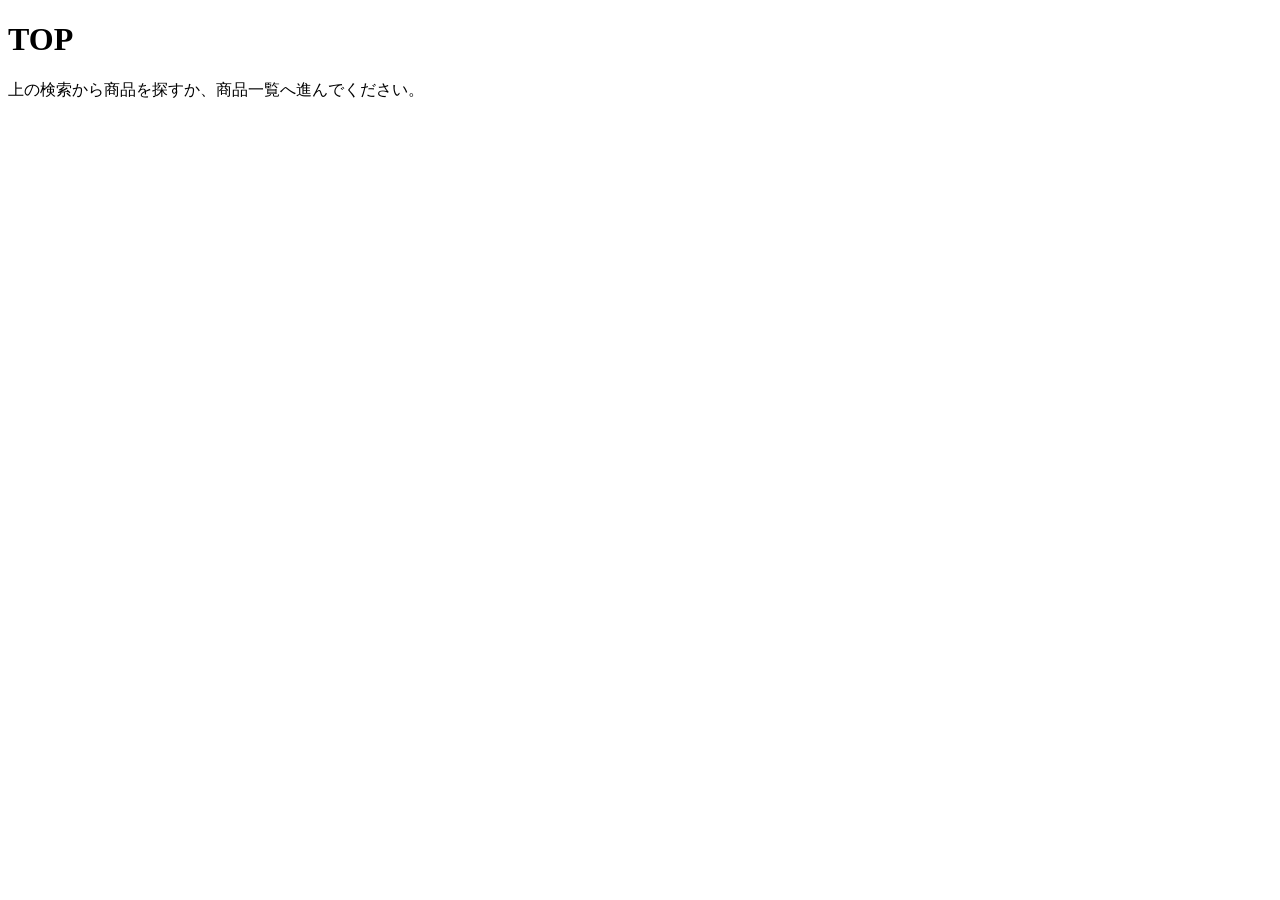
<file: src/main/resources/templates/index.html>
<!DOCTYPE html><html xmlns:th="http://www.thymeleaf.org">
<head><meta charset="UTF-8"><title>TOP</title><link rel="stylesheet" th:href="@{/css/style.css}"></head>
<body><div th:replace="~{fragments/header :: header}"></div>
<main class="container"><h1>TOP</h1>
<p>上の検索から商品を探すか、<a th:href="@{/product/list}">商品一覧</a>へ進んでください。</p></main>
<div th:replace="~{fragments/footer :: footer}"></div></body></html>
</file>
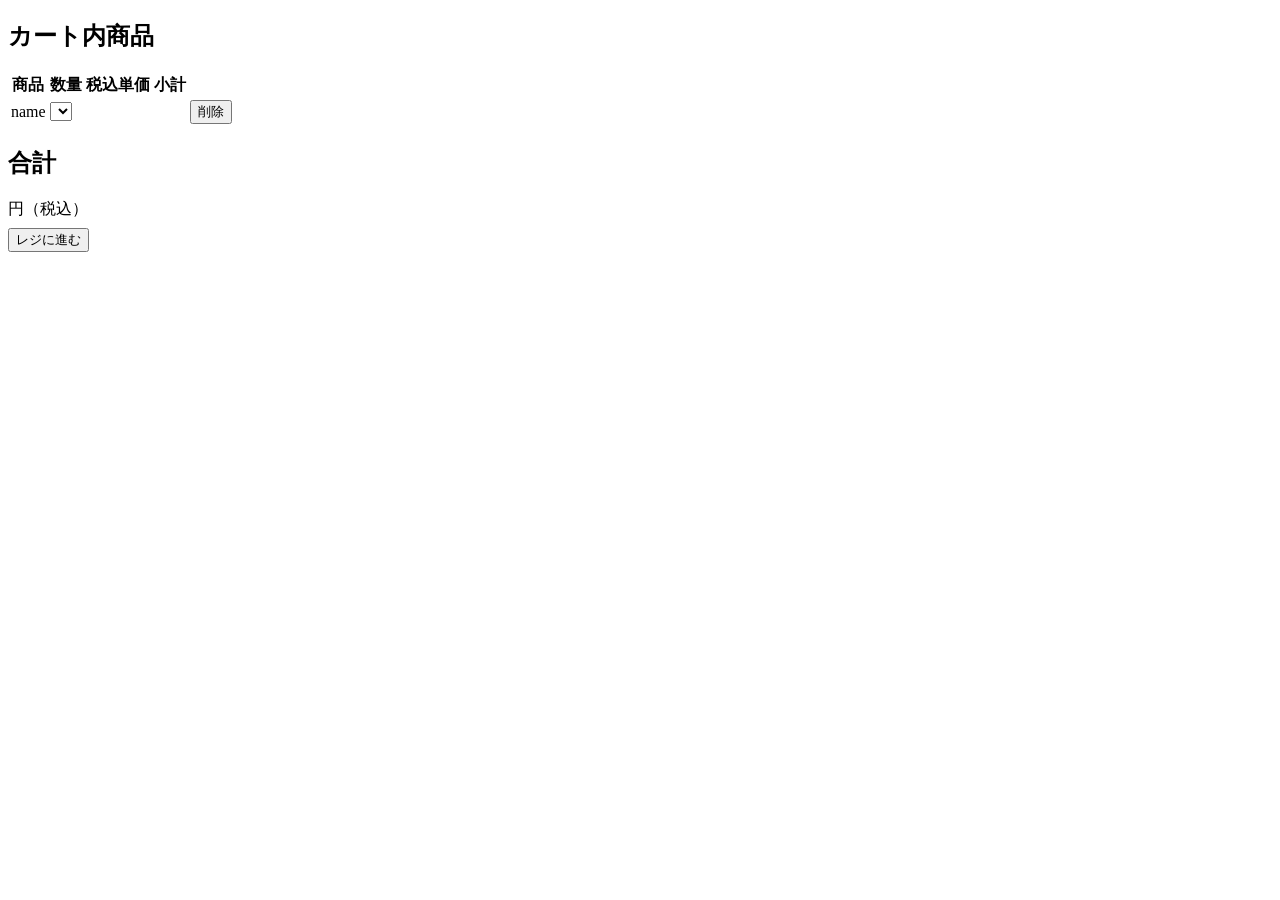
<file: src/main/resources/templates/cart/index.html>
<!DOCTYPE html><html xmlns:th="http://www.thymeleaf.org"><head><meta charset="UTF-8"><title>カート</title>
<link rel="stylesheet" th:href="@{/css/style.css}"></head><body>
<div th:replace="~{fragments/header :: header}"></div>
<main class="container two-col"><section>
<h1>カート内商品</h1>
<table class="table">
<thead><tr><th>商品</th><th>数量</th><th>税込単価</th><th>小計</th><th></th></tr></thead>
<tbody>
<tr th:each="c : ${items}">
  <td><a th:href="@{'/product/' + ${c.product.id}}" th:text="${c.product.productName}">name</a></td>
  <td>
    <form th:action="@{'/cart/' + ${c.id} + '/qty'}" method="post">
      <input type="hidden" th:name="${_csrf.parameterName}" th:value="${_csrf.token}">
      <select name="quantity" onchange="this.form.submit()">
        <option th:each="i : ${#numbers.sequence(1,10)}" th:selected="${i==c.quantity}" th:value="${i}" th:text="${i}"></option>
      </select>
    </form>
  </td>
  <td th:text="${c.product.includeTax}"></td>
  <td th:text="${c.product.includeTax * c.quantity}"></td>
  <td>
    <form th:action="@{'/cart/' + ${c.id} + '/delete'}" method="post">
      <input type="hidden" th:name="${_csrf.parameterName}" th:value="${_csrf.token}">
      <button type="submit">削除</button>
    </form>
  </td>
</tr>
</tbody></table>
</section>
<aside class="sidebar"><h2>合計</h2>
<div><strong th:text="${total}"></strong> 円（税込）</div>
<p style="margin-top:8px;"><a th:href="@{/order/entry}"><button>レジに進む</button></a></p>
</aside></main>
<div th:replace="~{fragments/footer :: footer}"></div>
</body></html>
</file>
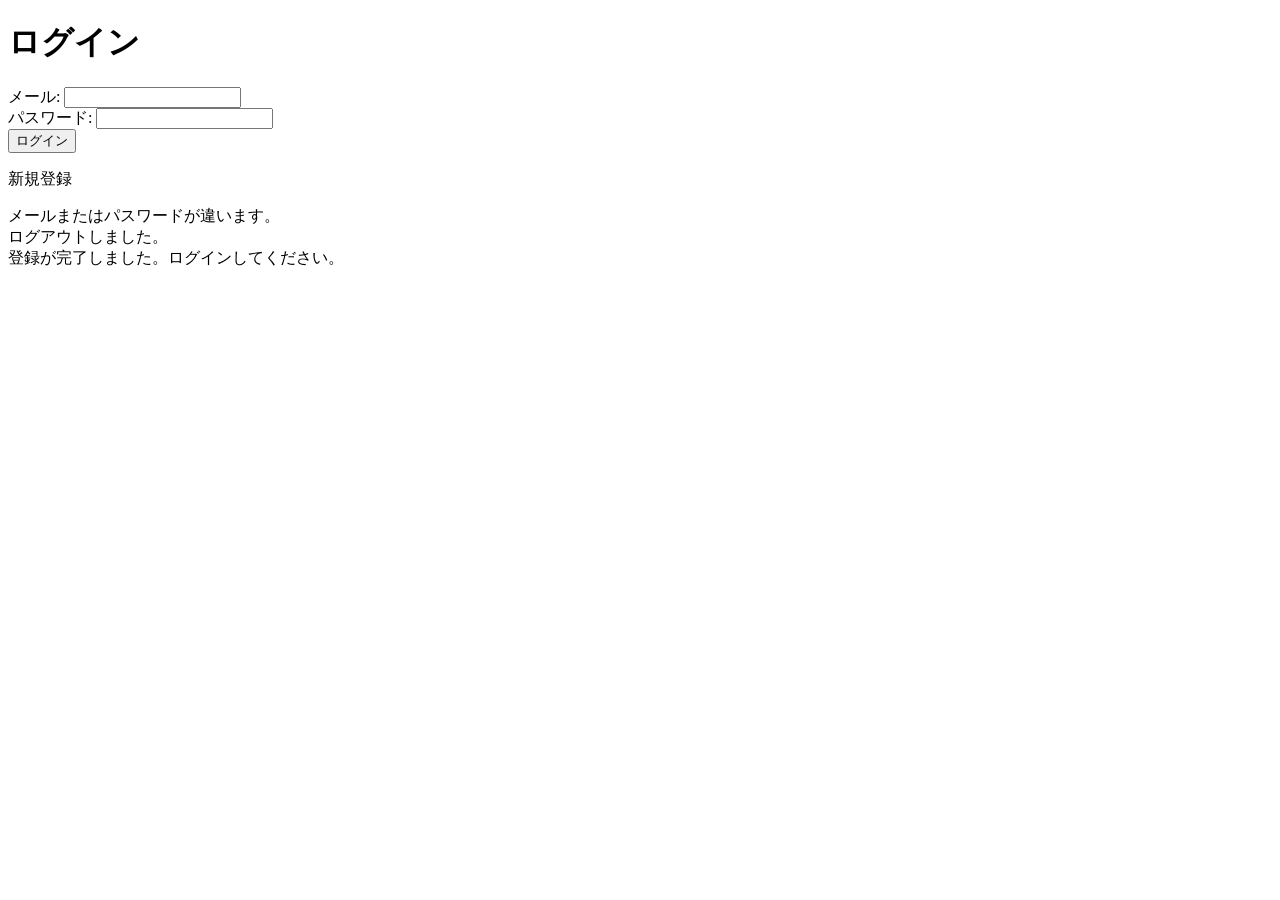
<file: src/main/resources/templates/auth/login.html>
<!DOCTYPE html>
<html xmlns:th="http://www.thymeleaf.org">
<head>
  <meta charset="UTF-8" />
  <title>ログイン</title>
</head>
<body>
<h1>ログイン</h1>

<form th:action="@{/auth/login}" method="post">
  <input type="hidden" th:name="${_csrf.parameterName}" th:value="${_csrf.token}" />
  <div>
    <label>メール:
      <input type="email" name="username" required />
    </label>
  </div>
  <div>
    <label>パスワード:
      <input type="password" name="password" required />
    </label>
  </div>
  <button type="submit">ログイン</button>
</form>

<p><a th:href="@{/auth/register}">新規登録</a></p>

<div th:if="${param.error}">メールまたはパスワードが違います。</div>
<div th:if="${param.logout}">ログアウトしました。</div>
<div th:if="${registered}">登録が完了しました。ログインしてください。</div>
</body>
</html>
</file>
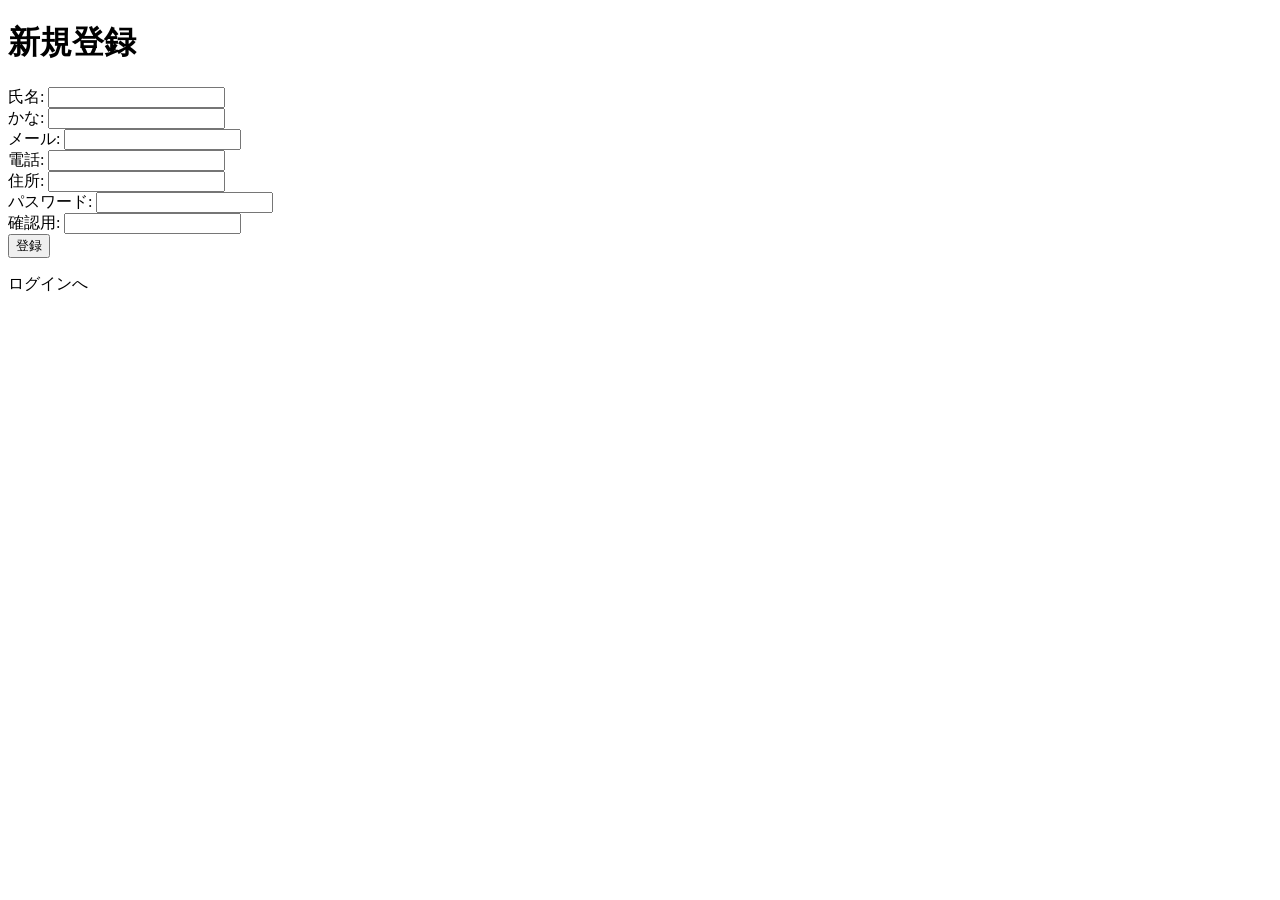
<file: src/main/resources/templates/auth/register.html>
<!DOCTYPE html><html xmlns:th="http://www.thymeleaf.org"><head><meta charset="UTF-8"><title>新規登録</title></head>
<body><h1>新規登録</h1>
<form th:action="@{/auth/register/submit}" th:object="${registerForm}" method="post">
  <input type="hidden" th:name="${_csrf.parameterName}" th:value="${_csrf.token}">
  <div><label>氏名: <input th:field="*{userName}"></label><div th:errors="*{userName}"></div></div>
  <div><label>かな: <input th:field="*{userNameKana}"></label><div th:errors="*{userNameKana}"></div></div>
  <div><label>メール: <input th:field="*{email}"></label><div th:errors="*{email}"></div></div>
  <div><label>電話: <input th:field="*{phone}"></label><div th:errors="*{phone}"></div></div>
  <div><label>住所: <input th:field="*{userAddress}"></label><div th:errors="*{userAddress}"></div></div>
  <div><label>パスワード: <input type="password" th:field="*{password}"></label><div th:errors="*{password}"></div></div>
  <div><label>確認用: <input type="password" th:field="*{confirmPassword}"></label><div th:errors="*{confirmPassword}"></div></div>
  <button type="submit">登録</button>
</form>
<p><a th:href="@{/auth/login}">ログインへ</a></p></body></html>
</file>
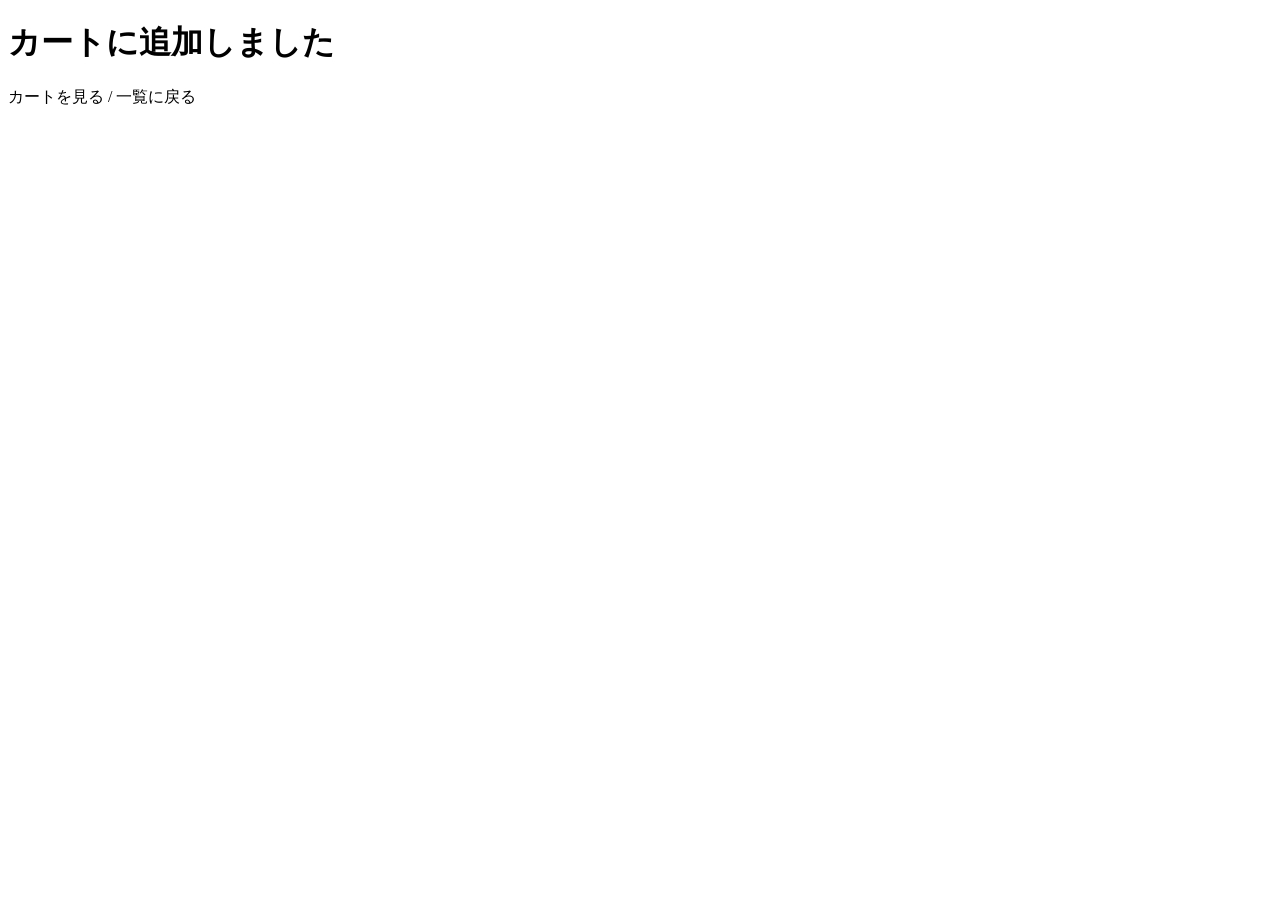
<file: src/main/resources/templates/cart/added.html>
<!DOCTYPE html><html xmlns:th="http://www.thymeleaf.org"><head><meta charset="UTF-8"><title>追加しました</title></head>
<body><div th:replace="~{fragments/header :: header}"></div>
<main class="container"><h1>カートに追加しました</h1>
<p><a th:href="@{/cart}">カートを見る</a> / <a th:href="@{/product/list}">一覧に戻る</a></p></main>
<div th:replace="~{fragments/footer :: footer}"></div></body></html>
</file>
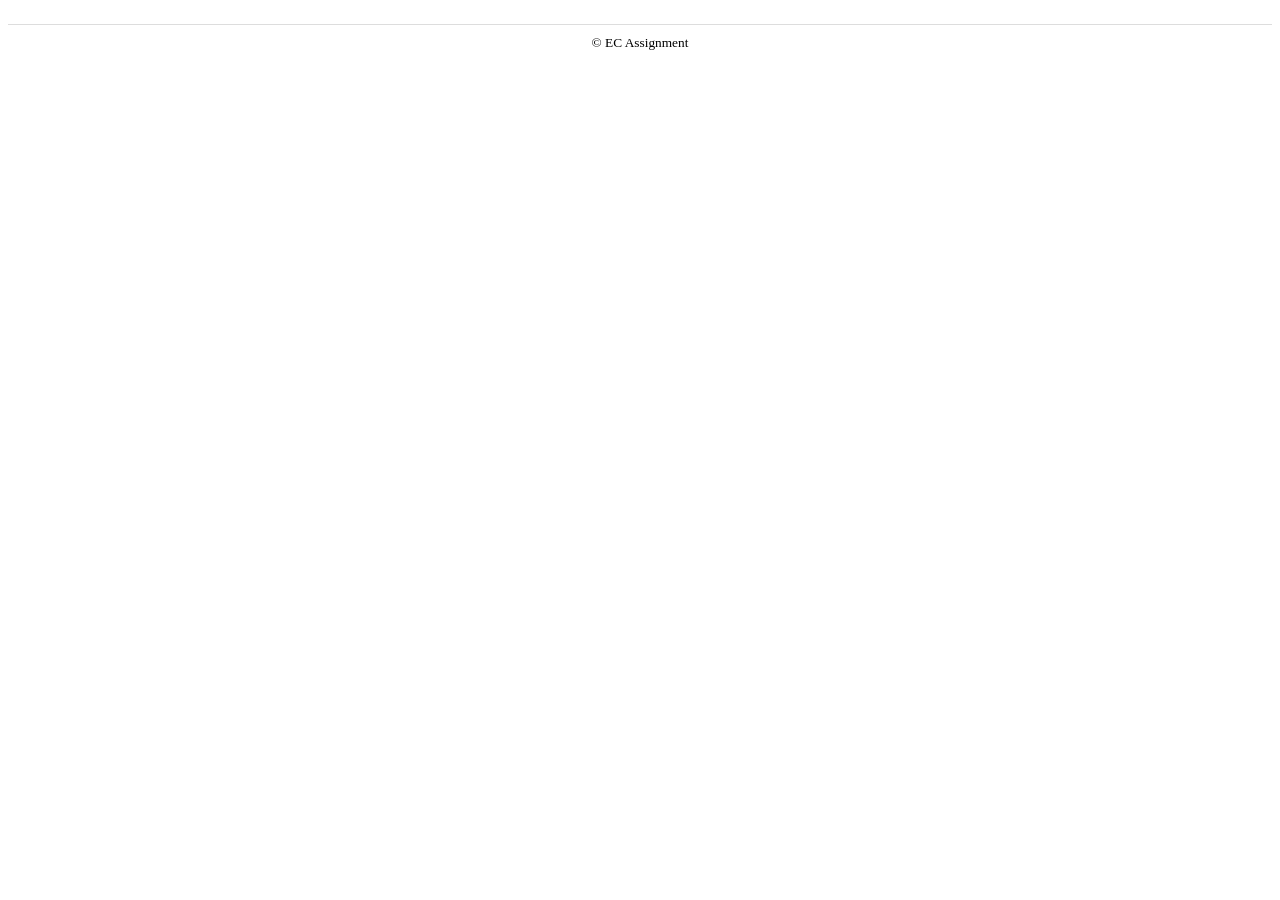
<file: src/main/resources/templates/fragments/footer.html>
<!DOCTYPE html><html xmlns:th="http://www.thymeleaf.org"><th:block th:fragment="footer">
<footer style="border-top:1px solid #ddd; margin-top:24px; padding:8px 0; text-align:center;">
  <small>&copy; EC Assignment</small>
</footer>
</th:block></html>
</file>
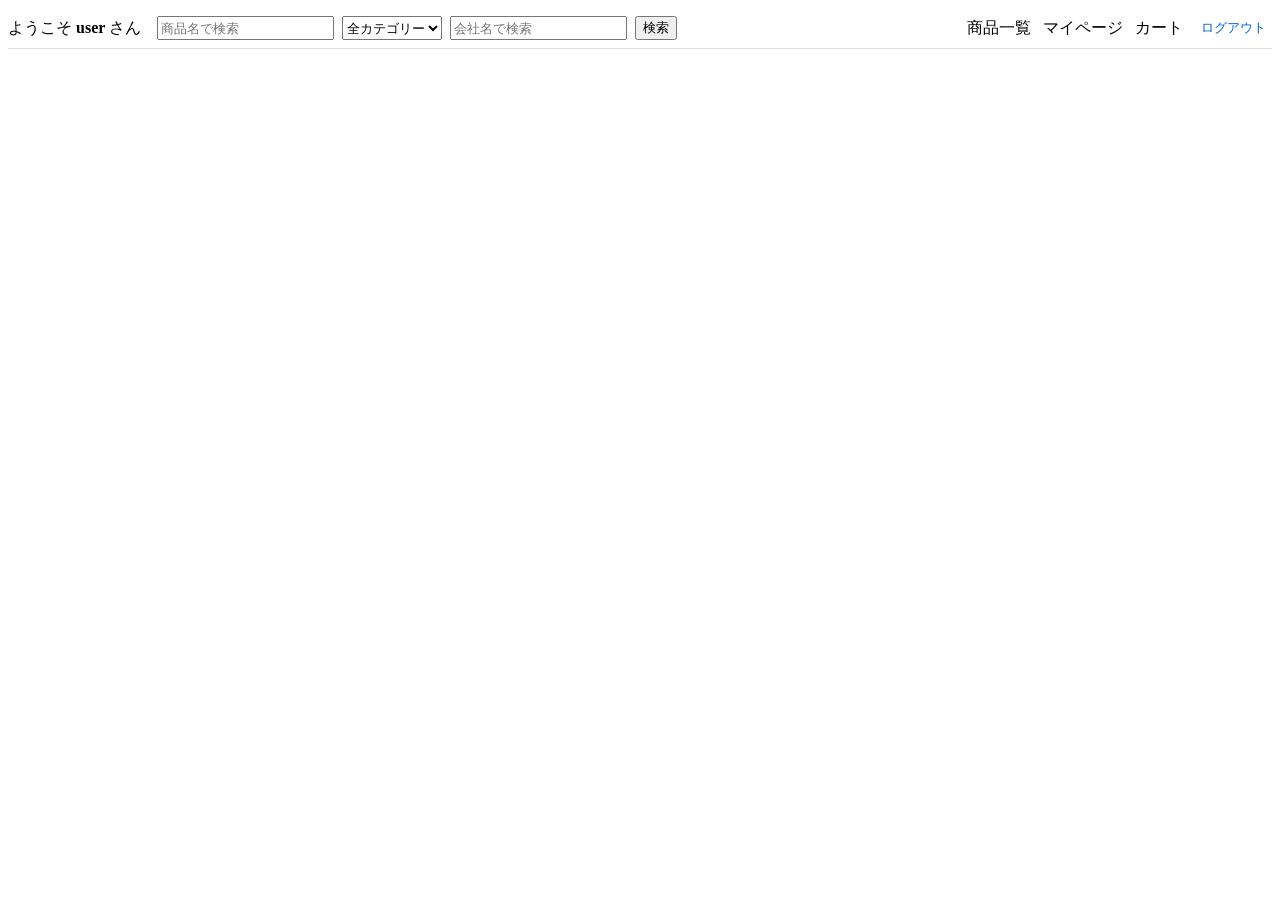
<file: src/main/resources/templates/fragments/header.html>
<!DOCTYPE html>
<html xmlns:th="http://www.thymeleaf.org">
<th:block th:fragment="header">
  <header style="border-bottom:1px solid #ddd; padding:8px 0;">
    <div style="display:flex; gap:16px; align-items:center;">
      <div>ようこそ <strong th:text="${#authentication?.name}">user</strong> さん</div>

      <form th:action="@{/product/list}" method="get" style="display:flex; gap:8px;">
        <input type="text" name="q" placeholder="商品名で検索" />
        <select name="categoryId">
          <option value="">全カテゴリー</option>
          <option th:each="c : ${categories}" th:value="${c.id}" th:text="${c.categoryName}"></option>
        </select>
        <input type="text" name="company" placeholder="会社名で検索" />
        <button type="submit">検索</button>
      </form>

      <nav style="margin-left:auto; display:flex; gap:12px;">
        <a th:href="@{/product/list}">商品一覧</a>
        <a th:href="@{/user/mypage}">マイページ</a>
        <a th:href="@{/cart}">カート</a>


        <form th:action="@{/logout}" method="post" style="display:inline;">
          <input type="hidden" th:name="${_csrf.parameterName}" th:value="${_csrf.token}" />
          <button type="submit" style="background:none;border:none;color:#06c;cursor:pointer;">ログアウト</button>
        </form>
      </nav>
    </div>
  </header>
</th:block>
</html>
</file>
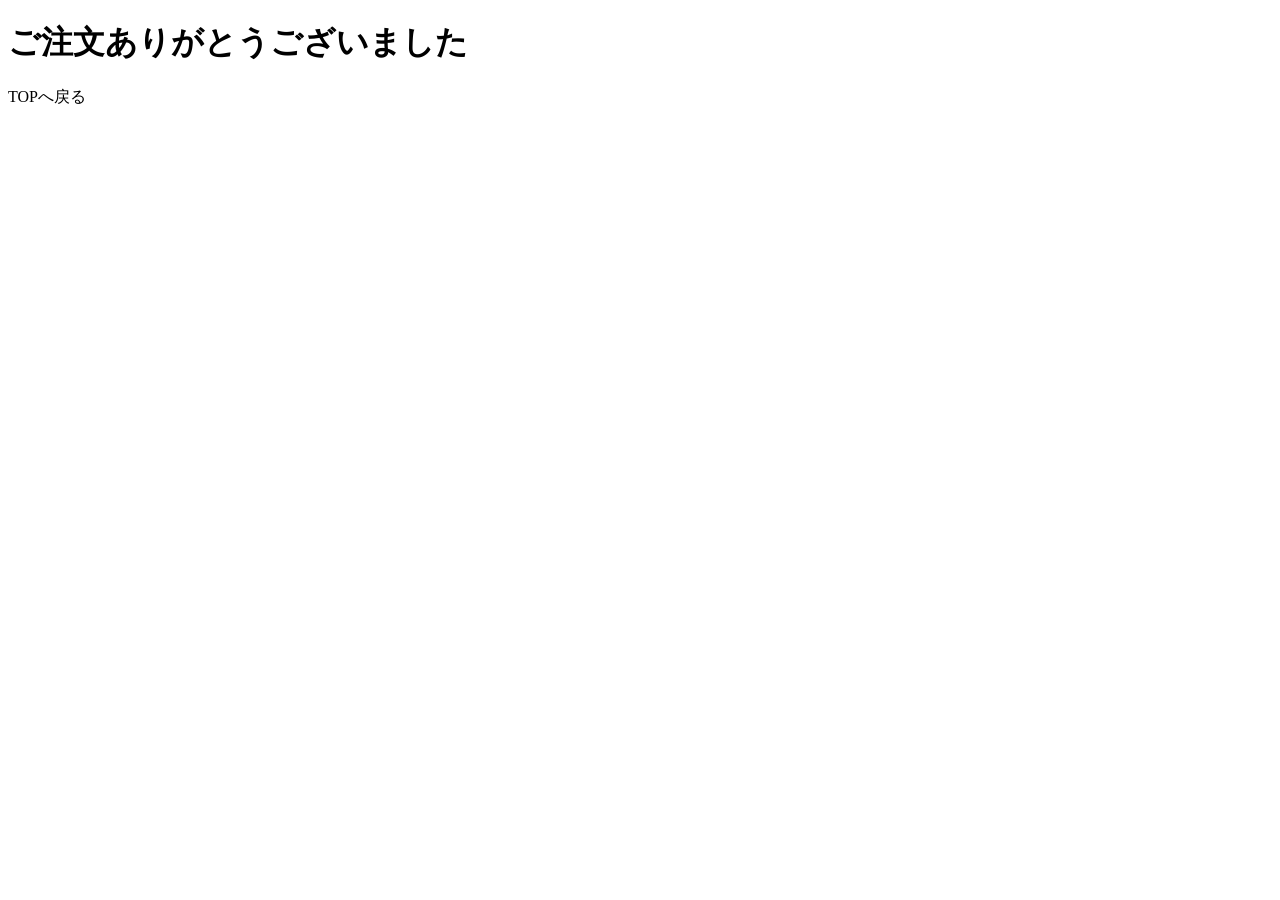
<file: src/main/resources/templates/order/complete.html>
<!DOCTYPE html><html xmlns:th="http://www.thymeleaf.org"><head><meta charset="UTF-8"><title>注文完了</title></head>
<body><div th:replace="~{fragments/header :: header}"></div>
<main class="container"><h1>ご注文ありがとうございました</h1>
<p><a th:href="@{/}">TOPへ戻る</a></p></main>
<div th:replace="~{fragments/footer :: footer}"></div></body></html>
</file>
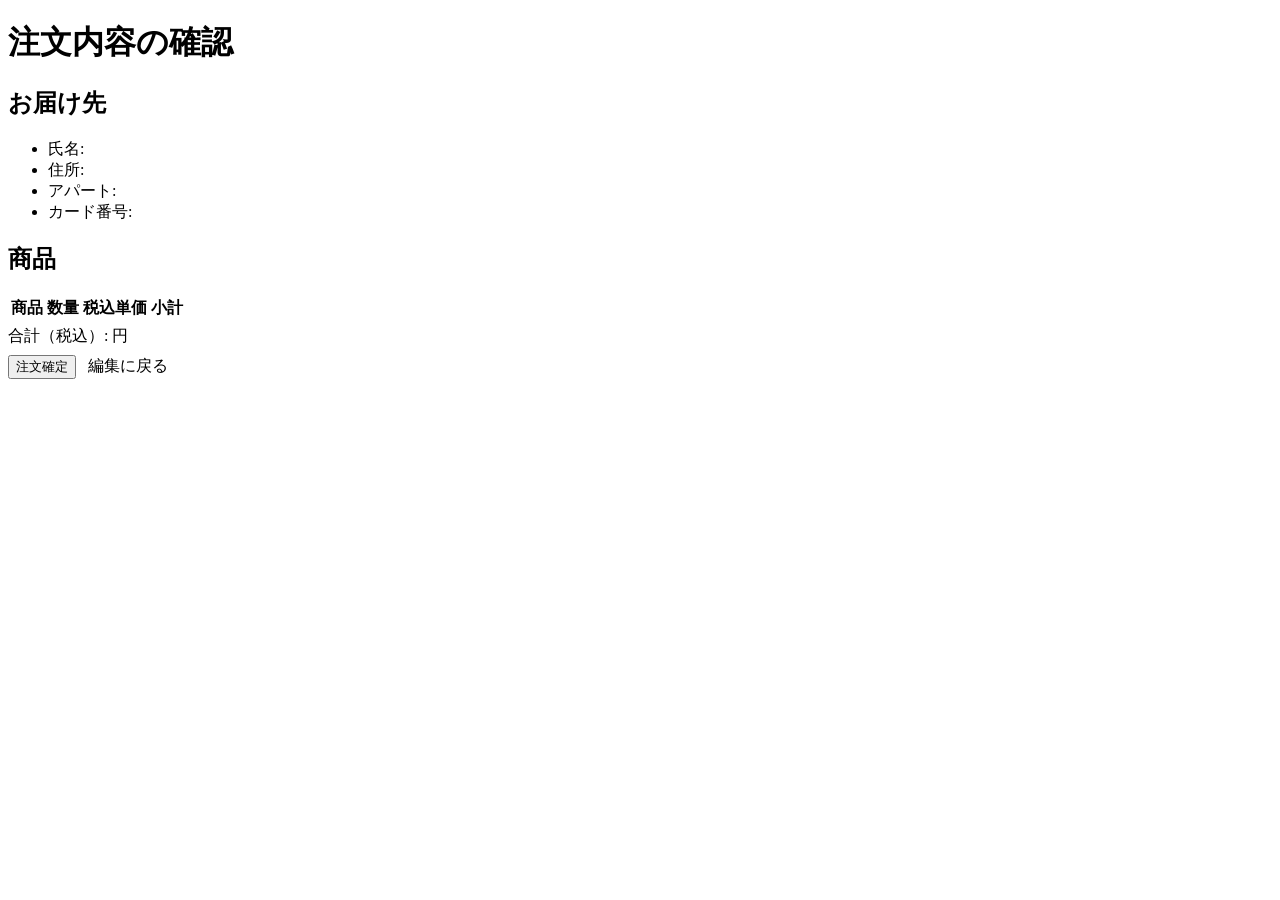
<file: src/main/resources/templates/order/confirm.html>
<!DOCTYPE html><html xmlns:th="http://www.thymeleaf.org"><head><meta charset="UTF-8"><title>確認</title>
<link rel="stylesheet" th:href="@{/css/style.css}"></head><body>
<div th:replace="~{fragments/header :: header}"></div>
<main class="container">
  <h1>注文内容の確認</h1>
  <h2>お届け先</h2>
  <ul>
    <li>氏名: <span th:text="${form.name}"></span></li>
    <li>住所: <span th:text="${form.address}"></span></li>
    <li>アパート: <span th:text="${form.apartment}"></span></li>
    <li>カード番号: <span th:text="${form.cardNumber}"></span></li>
  </ul>
  <h2>商品</h2>
  <table class="table">
    <thead><tr><th>商品</th><th>数量</th><th>税込単価</th><th>小計</th></tr></thead>
    <tbody>
      <tr th:each="c : ${items}">
        <td th:text="${c.product.productName}"></td>
        <td th:text="${c.quantity}"></td>
        <td th:text="${c.product.includeTax}"></td>
        <td th:text="${c.product.includeTax * c.quantity}"></td>
      </tr>
    </tbody>
  </table>
  <div>合計（税込）: <strong th:text="${total}"></strong> 円</div>
  <form th:action="@{/order/complete}" method="post" style="margin-top:8px;">
    <input type="hidden" th:name="${_csrf.parameterName}" th:value="${_csrf.token}">
    <input type="hidden" name="name" th:value="${form.name}">
    <input type="hidden" name="address" th:value="${form.address}">
    <input type="hidden" name="apartment" th:value="${form.apartment}">
    <input type="hidden" name="cardNumber" th:value="${form.cardNumber}">
    <button type="submit">注文確定</button>
    <a th:href="@{/order/entry}" style="margin-left:8px;">編集に戻る</a>
  </form>
</main>
<div th:replace="~{fragments/footer :: footer}"></div></body></html>
</file>
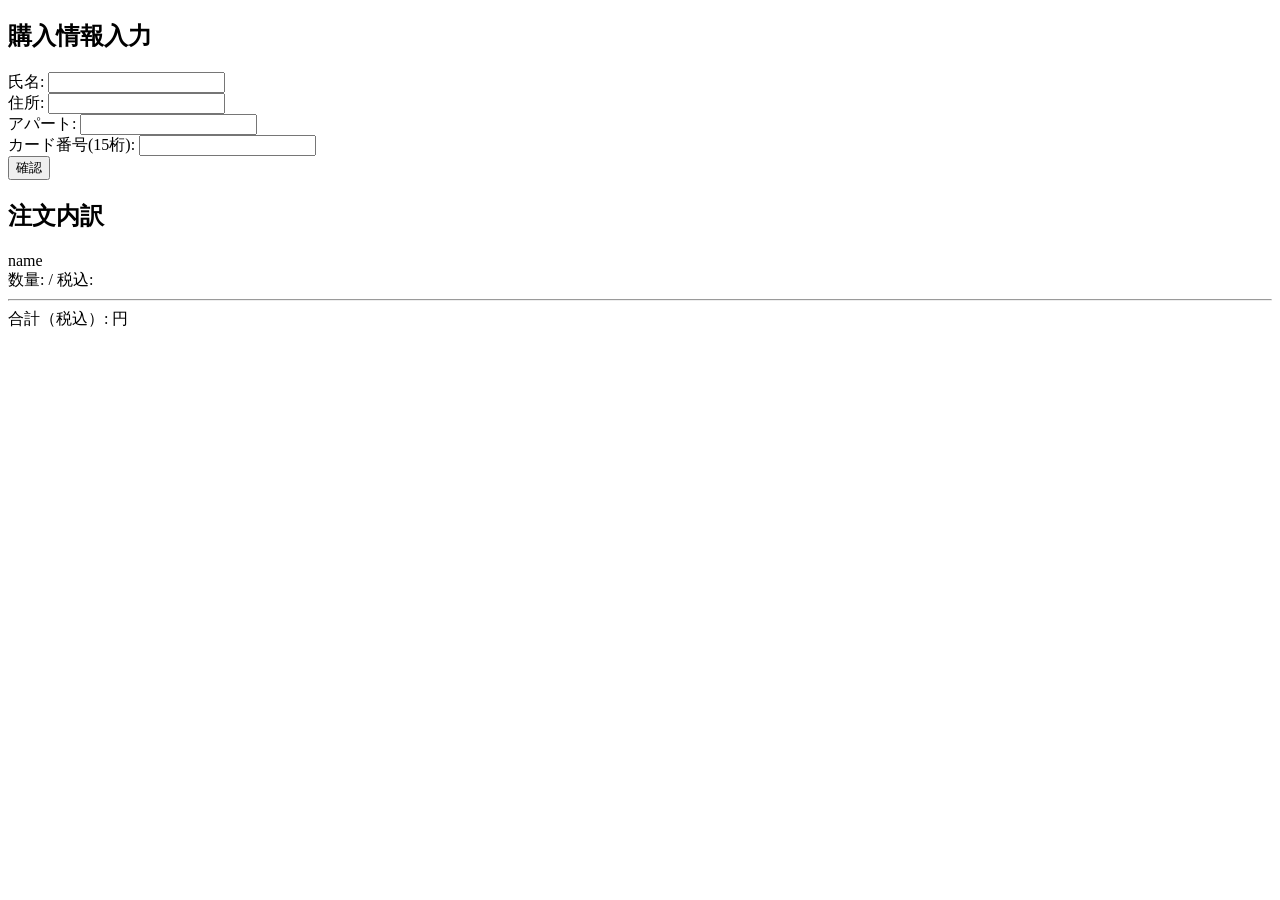
<file: src/main/resources/templates/order/entry.html>
<!DOCTYPE html><html xmlns:th="http://www.thymeleaf.org"><head><meta charset="UTF-8"><title>購入情報入力</title>
<link rel="stylesheet" th:href="@{/css/style.css}"></head><body>
<div th:replace="~{fragments/header :: header}"></div>
<main class="container two-col"><section>
  <h1>購入情報入力</h1>
  <form th:action="@{/order/confirm}" th:object="${orderEntryForm}" method="post">
    <input type="hidden" th:name="${_csrf.parameterName}" th:value="${_csrf.token}">
    <div><label>氏名: <input th:field="*{name}"></label><div class="err" th:errors="*{name}"></div></div>
    <div><label>住所: <input th:field="*{address}"></label><div class="err" th:errors="*{address}"></div></div>
    <div><label>アパート: <input th:field="*{apartment}"></label></div>
    <div><label>カード番号(15桁): <input th:field="*{cardNumber}"></label><div class="err" th:errors="*{cardNumber}"></div></div>
    <button type="submit">確認</button>
  </form>
</section>
<aside class="sidebar"><h2>注文内訳</h2>
<div th:each="c : ${items}">
  <div th:text="${c.product.productName}">name</div>
  <div>数量: <span th:text="${c.quantity}"></span> / 税込: <span th:text="${c.product.includeTax}"></span></div>
</div>
<hr><div>合計（税込）: <strong th:text="${total}"></strong> 円</div>
</aside></main>
<div th:replace="~{fragments/footer :: footer}"></div></body></html>
</file>
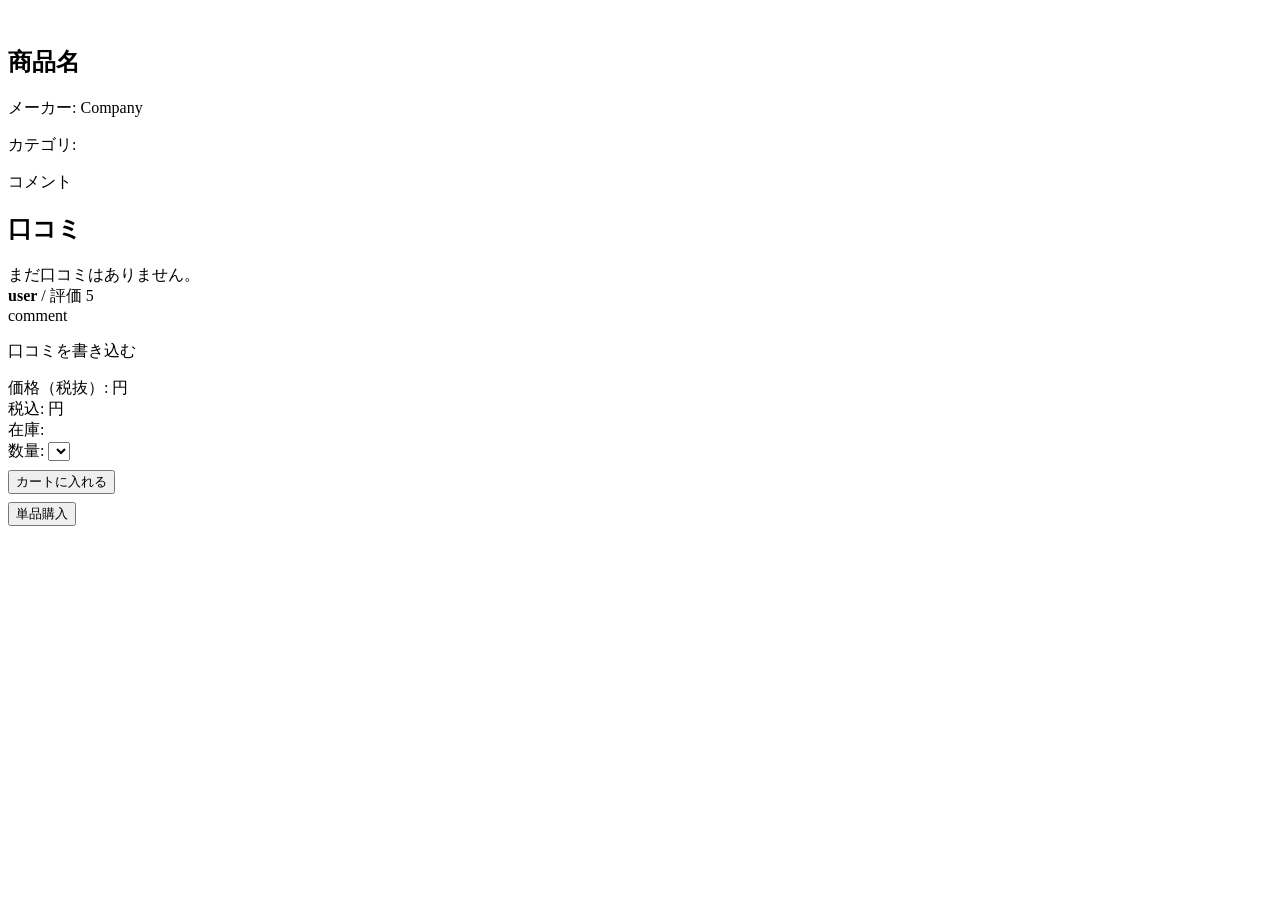
<file: src/main/resources/templates/product/detail.html>
<!DOCTYPE html><html xmlns:th="http://www.thymeleaf.org"><head><meta charset="UTF-8">
<title th:text="${p.productName}">商品詳細</title><link rel="stylesheet" th:href="@{/css/style.css}"></head><body>
<div th:replace="~{fragments/header :: header}"></div>
<main class="container two-col"><section>
  <img th:src="${p.imgPath}" alt="" class="detail-img">
  <h1 th:text="${p.productName}">商品名</h1>
  <p>メーカー: <span th:text="${p.company.companyName}">Company</span></p>
  <p>カテゴリ: <span th:text="${p.category != null ? p.category.categoryName : 'なし'}"></span></p>
  <p th:text="${p.comment}">コメント</p>
  <h2>口コミ</h2>
  <div th:if="${#lists.isEmpty(reviews)}">まだ口コミはありません。</div>
  <div th:each="r : ${reviews}" class="review">
    <div><strong th:text="${r.dummyUserName}">user</strong> / 評価 <span th:text="${r.rating}">5</span></div>
    <div th:text="${r.comment}">comment</div>
  </div>
  <p><a th:href="@{'/review/' + ${p.id} + '/new'}">口コミを書き込む</a></p>
</section>
<aside class="sidebar">
  <form th:action="@{'/product/' + ${p.id} + '/add-to-cart'}" method="post">
    <input type="hidden" th:name="${_csrf.parameterName}" th:value="${_csrf.token}">
    <div>価格（税抜）: <span th:text="${p.price}"></span> 円</div>
    <div>税込: <strong th:text="${p.includeTax}"></strong> 円</div>
    <div>在庫: <span th:text="${p.stock}"></span></div>
    <label>数量:
      <select name="quantity"><option th:each="i : ${#numbers.sequence(1,10)}" th:value="${i}" th:text="${i}"></option></select>
    </label>
    <div style="margin-top:8px;"><button type="submit">カートに入れる</button></div>
  </form>
  <form th:action="@{'/product/' + ${p.id} + '/buy-now'}" method="post" style="margin-top:8px;">
    <input type="hidden" th:name="${_csrf.parameterName}" th:value="${_csrf.token}">
    <input type="hidden" name="quantity" value="1"><button type="submit">単品購入</button>
  </form>
</aside></main>
<div th:replace="~{fragments/footer :: footer}"></div></body></html>
</file>
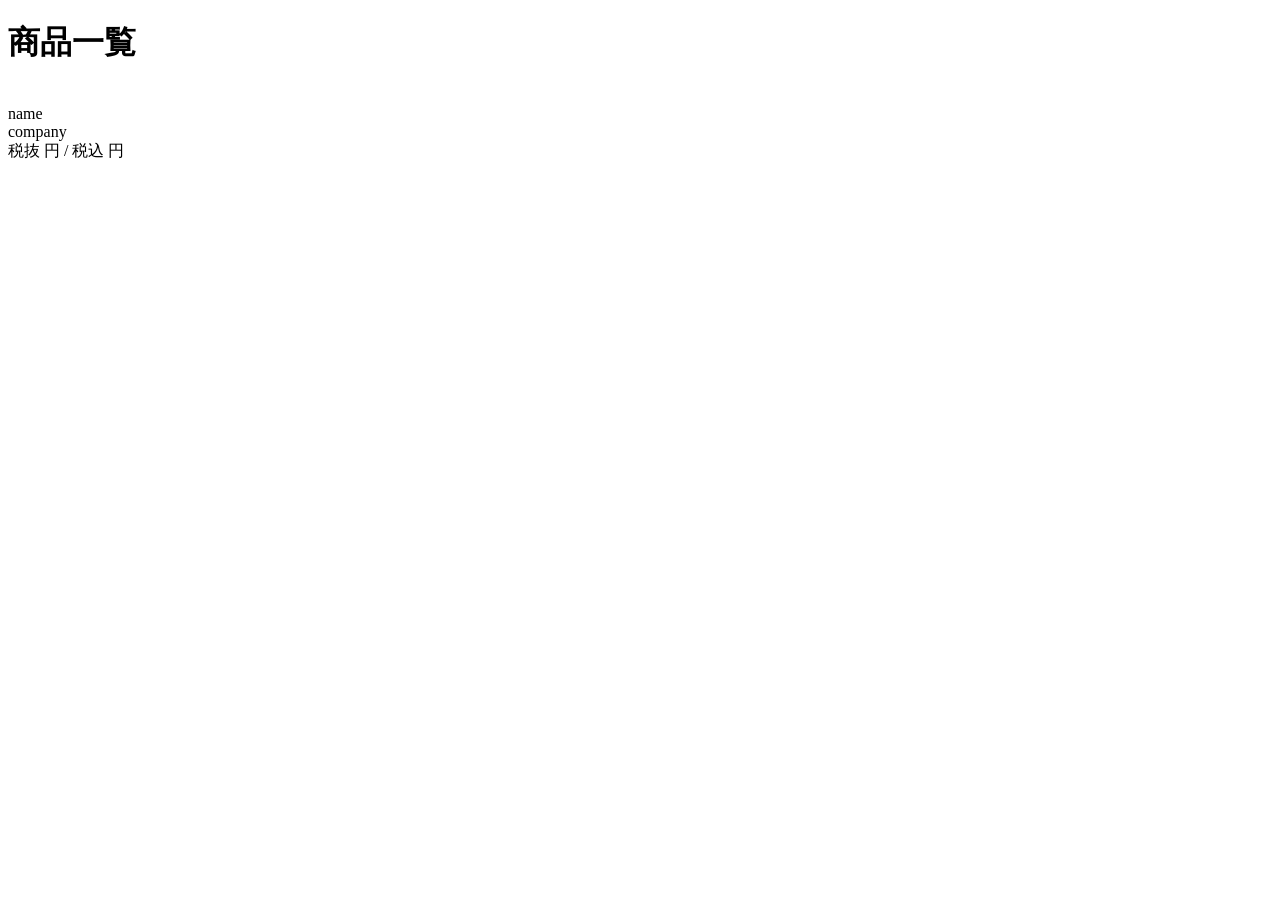
<file: src/main/resources/templates/product/list.html>
<!DOCTYPE html><html xmlns:th="http://www.thymeleaf.org"><head><meta charset="UTF-8"><title>商品一覧</title>
<link rel="stylesheet" th:href="@{/css/style.css}"></head><body>
<div th:replace="~{fragments/header :: header}"></div>
<main class="container"><h1>商品一覧</h1>
<div class="grid">
  <div class="card" th:each="p : ${products}">
    <a th:href="@{'/product/' + ${p.id}}"><img th:src="${p.imgPath}" alt="" class="thumb"></a>
    <div class="body">
      <div class="name" th:text="${p.productName}">name</div>
      <div class="maker" th:text="${p.company.companyName}">company</div>
      <div class="price">税抜 <span th:text="${p.price}"></span> 円 / 税込 <strong th:text="${p.includeTax}"></strong> 円</div>
    </div>
  </div>
</div></main>
<div th:replace="~{fragments/footer :: footer}"></div></body></html>
</file>
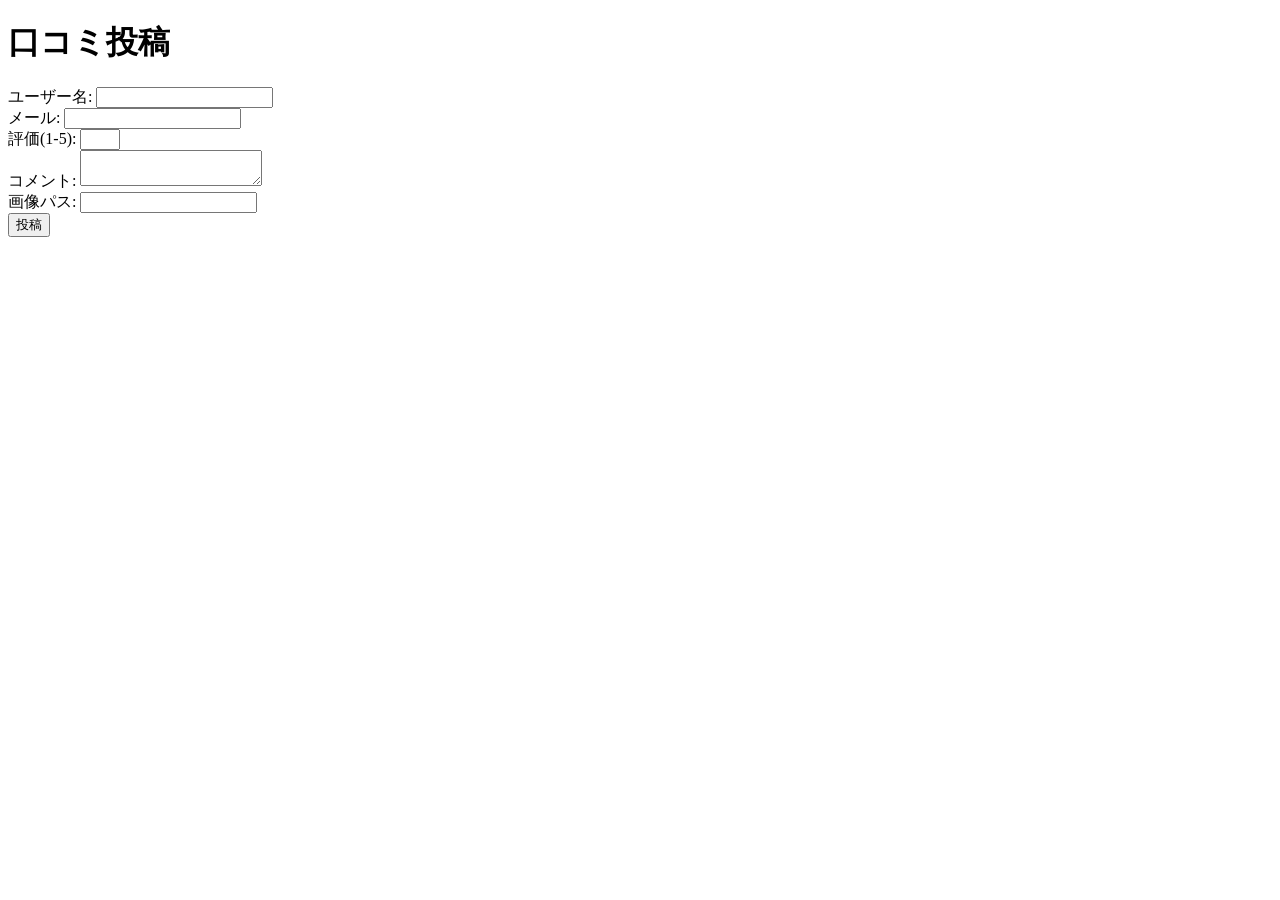
<file: src/main/resources/templates/review/form.html>
<!DOCTYPE html><html xmlns:th="http://www.thymeleaf.org"><head><meta charset="UTF-8"><title>口コミ投稿</title></head>
<body><div th:replace="~{fragments/header :: header}"></div>
<main class="container"><h1>口コミ投稿</h1>
<form th:action="@{'/review/' + ${productId} + '/submit'}" th:object="${reviewForm}" method="post">
  <input type="hidden" th:name="${_csrf.parameterName}" th:value="${_csrf.token}">
  <div><label>ユーザー名: <input th:field="*{userName}"></label><div class="err" th:errors="*{userName}"></div></div>
  <div><label>メール: <input th:field="*{email}"></label><div class="err" th:errors="*{email}"></div></div>
  <div><label>評価(1-5): <input type="number" min="1" max="5" th:field="*{rating}"></label><div class="err" th:errors="*{rating}"></div></div>
  <div><label>コメント: <textarea th:field="*{comment}"></textarea></label><div class="err" th:errors="*{comment}"></div></div>
  <div><label>画像パス: <input th:field="*{imagePath}"></label></div>
  <button type="submit">投稿</button>
</form></main>
<div th:replace="~{fragments/footer :: footer}"></div></body></html>
</file>
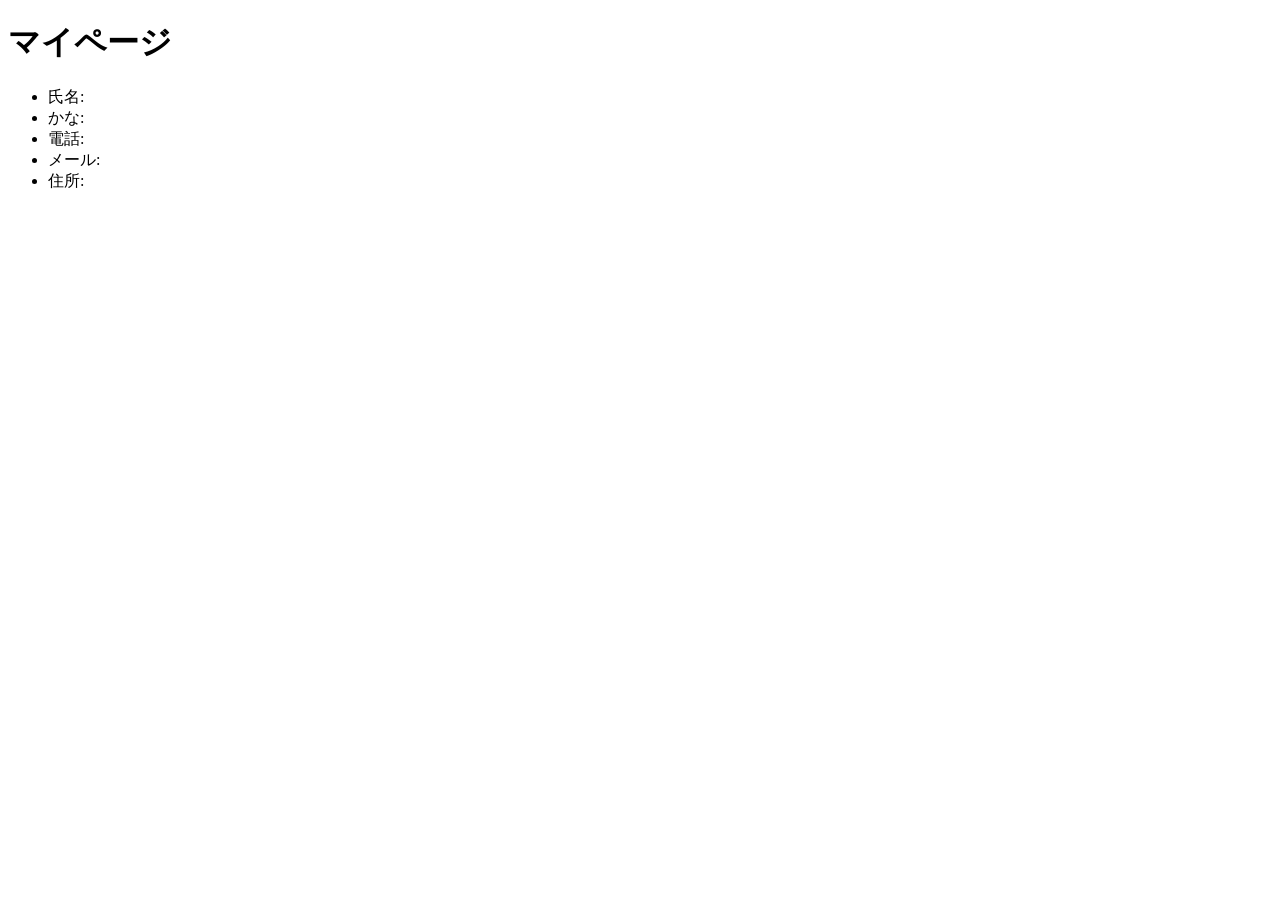
<file: src/main/resources/templates/user/mypage.html>
<!DOCTYPE html><html xmlns:th="http://www.thymeleaf.org"><head><meta charset="UTF-8"><title>マイページ</title></head>
<body><div th:replace="~{fragments/header :: header}"></div>
<main class="container"><h1>マイページ</h1>
<ul>
  <li>氏名: <span th:text="${user.userName}"></span></li>
  <li>かな: <span th:text="${user.userNameKana}"></span></li>
  <li>電話: <span th:text="${user.phone}"></span></li>
  <li>メール: <span th:text="${user.email}"></span></li>
  <li>住所: <span th:text="${user.userAddress}"></span></li>
</ul></main>
<div th:replace="~{fragments/footer :: footer}"></div></body></html>
</file>
